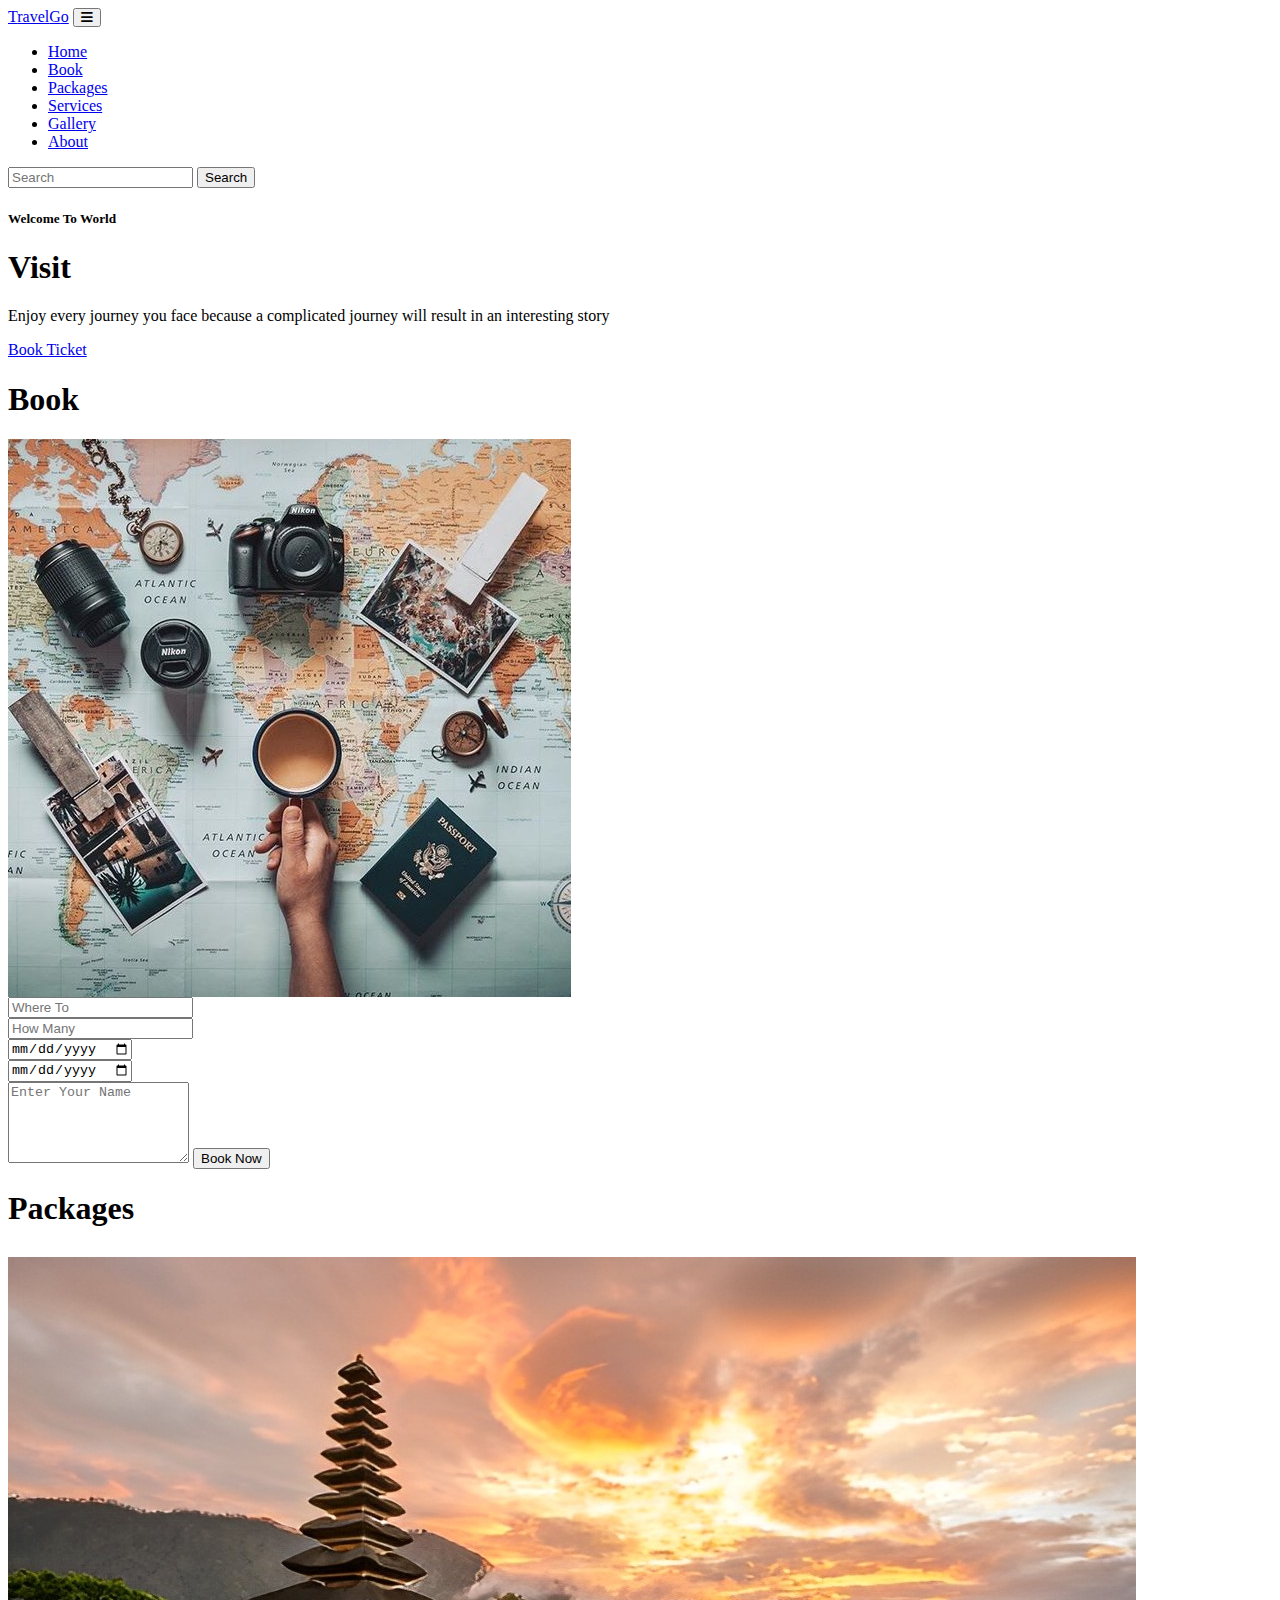
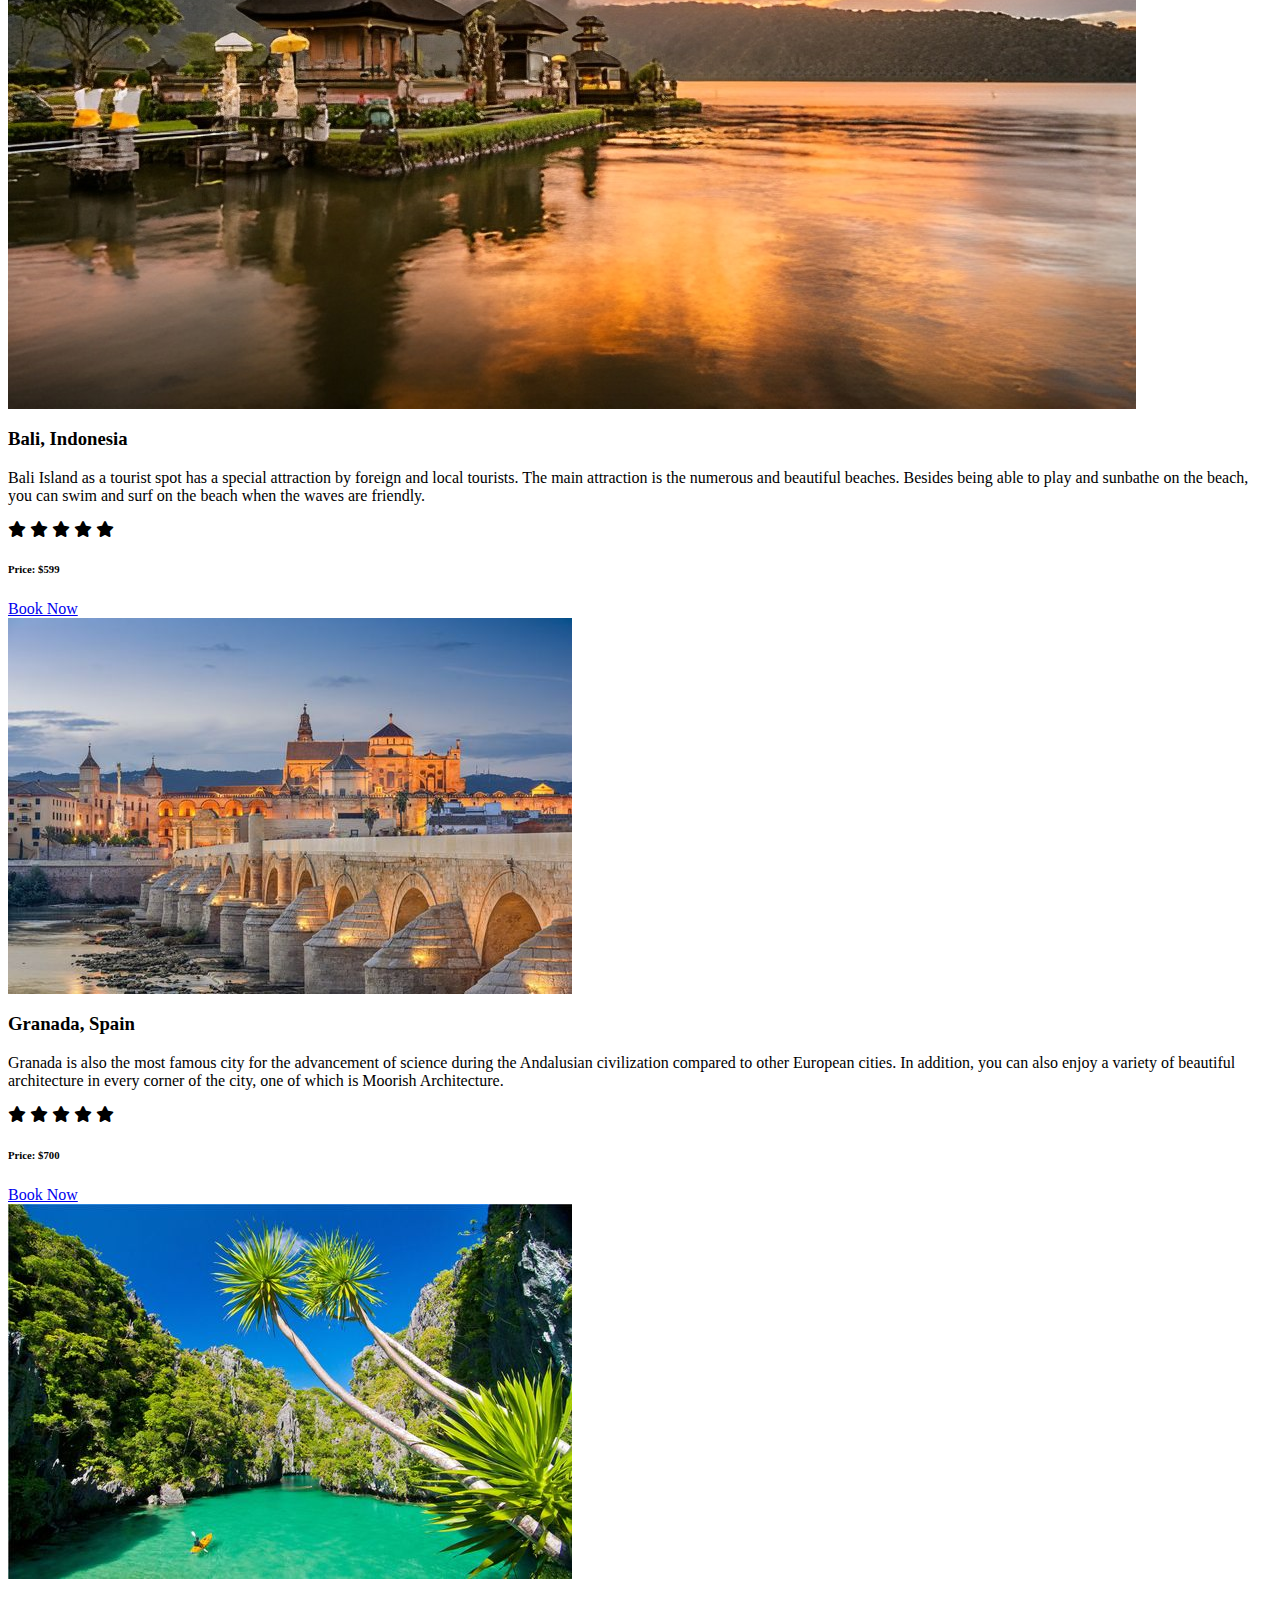
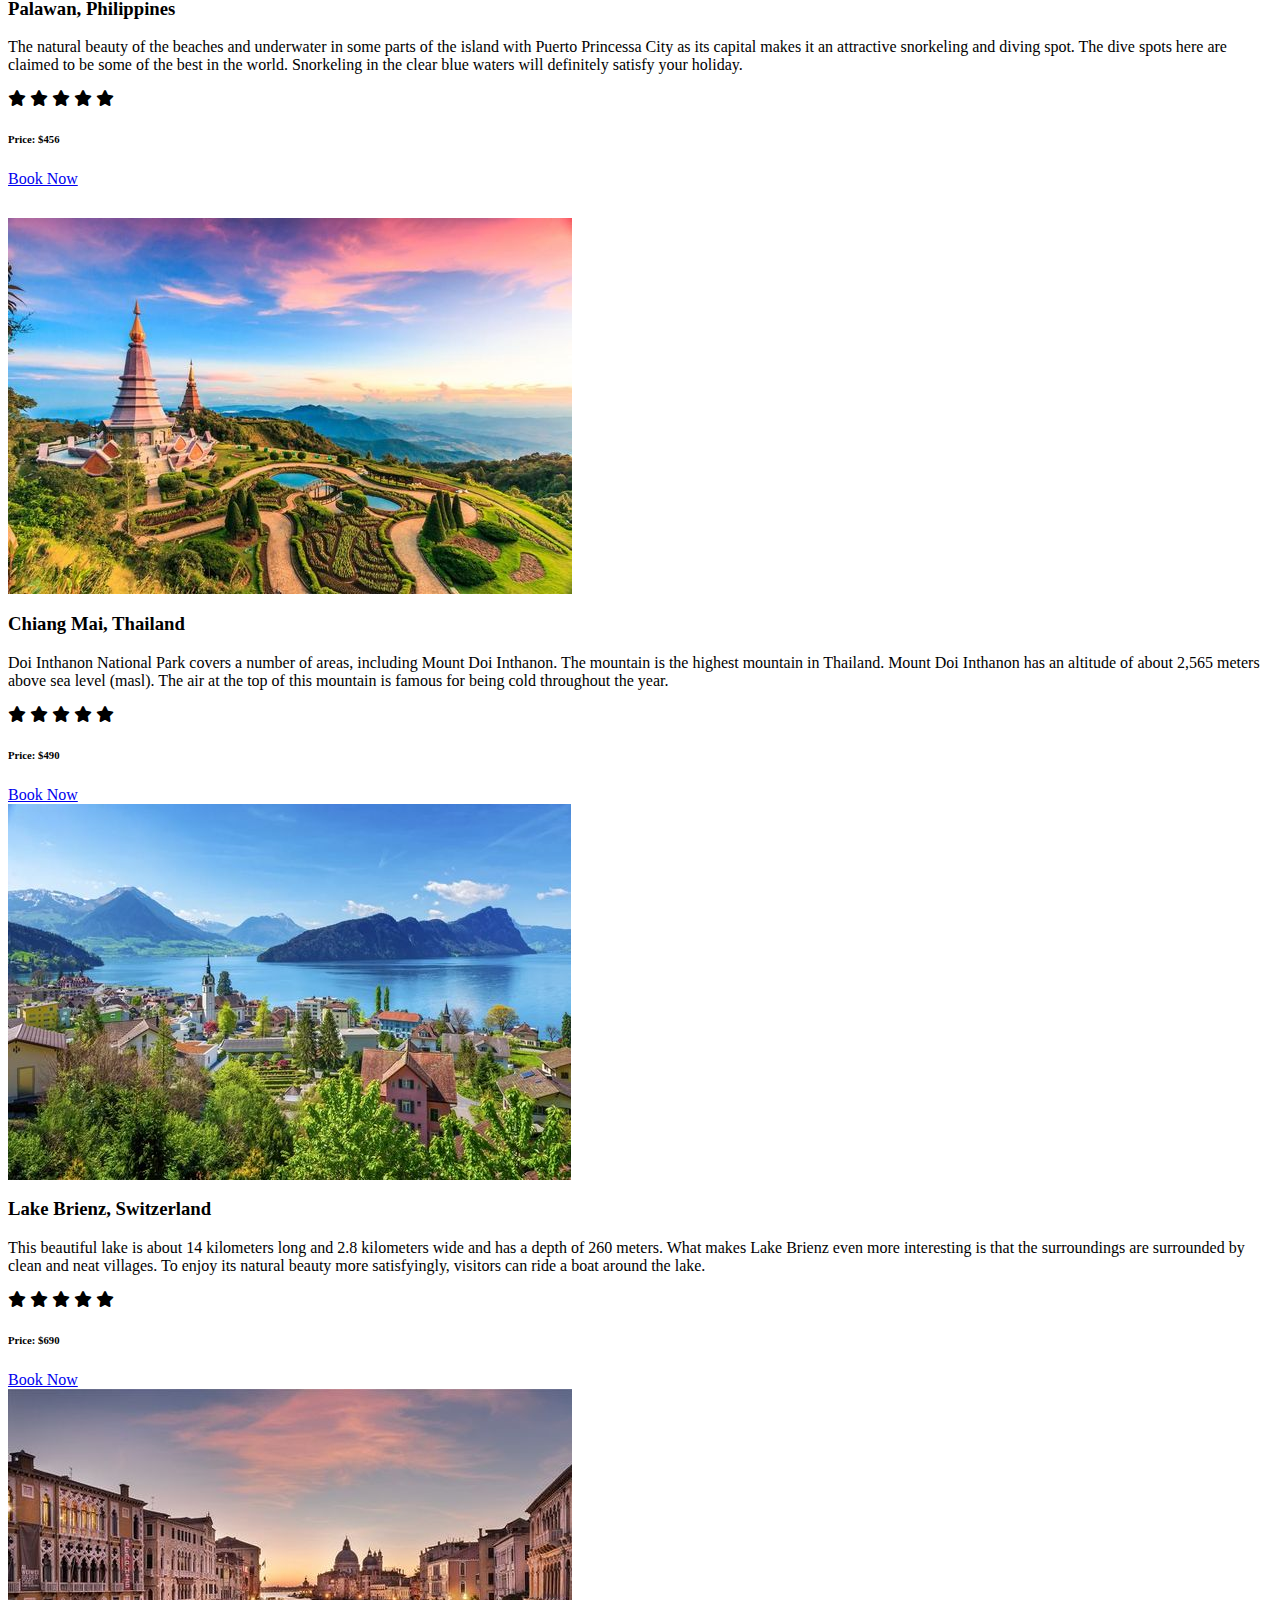
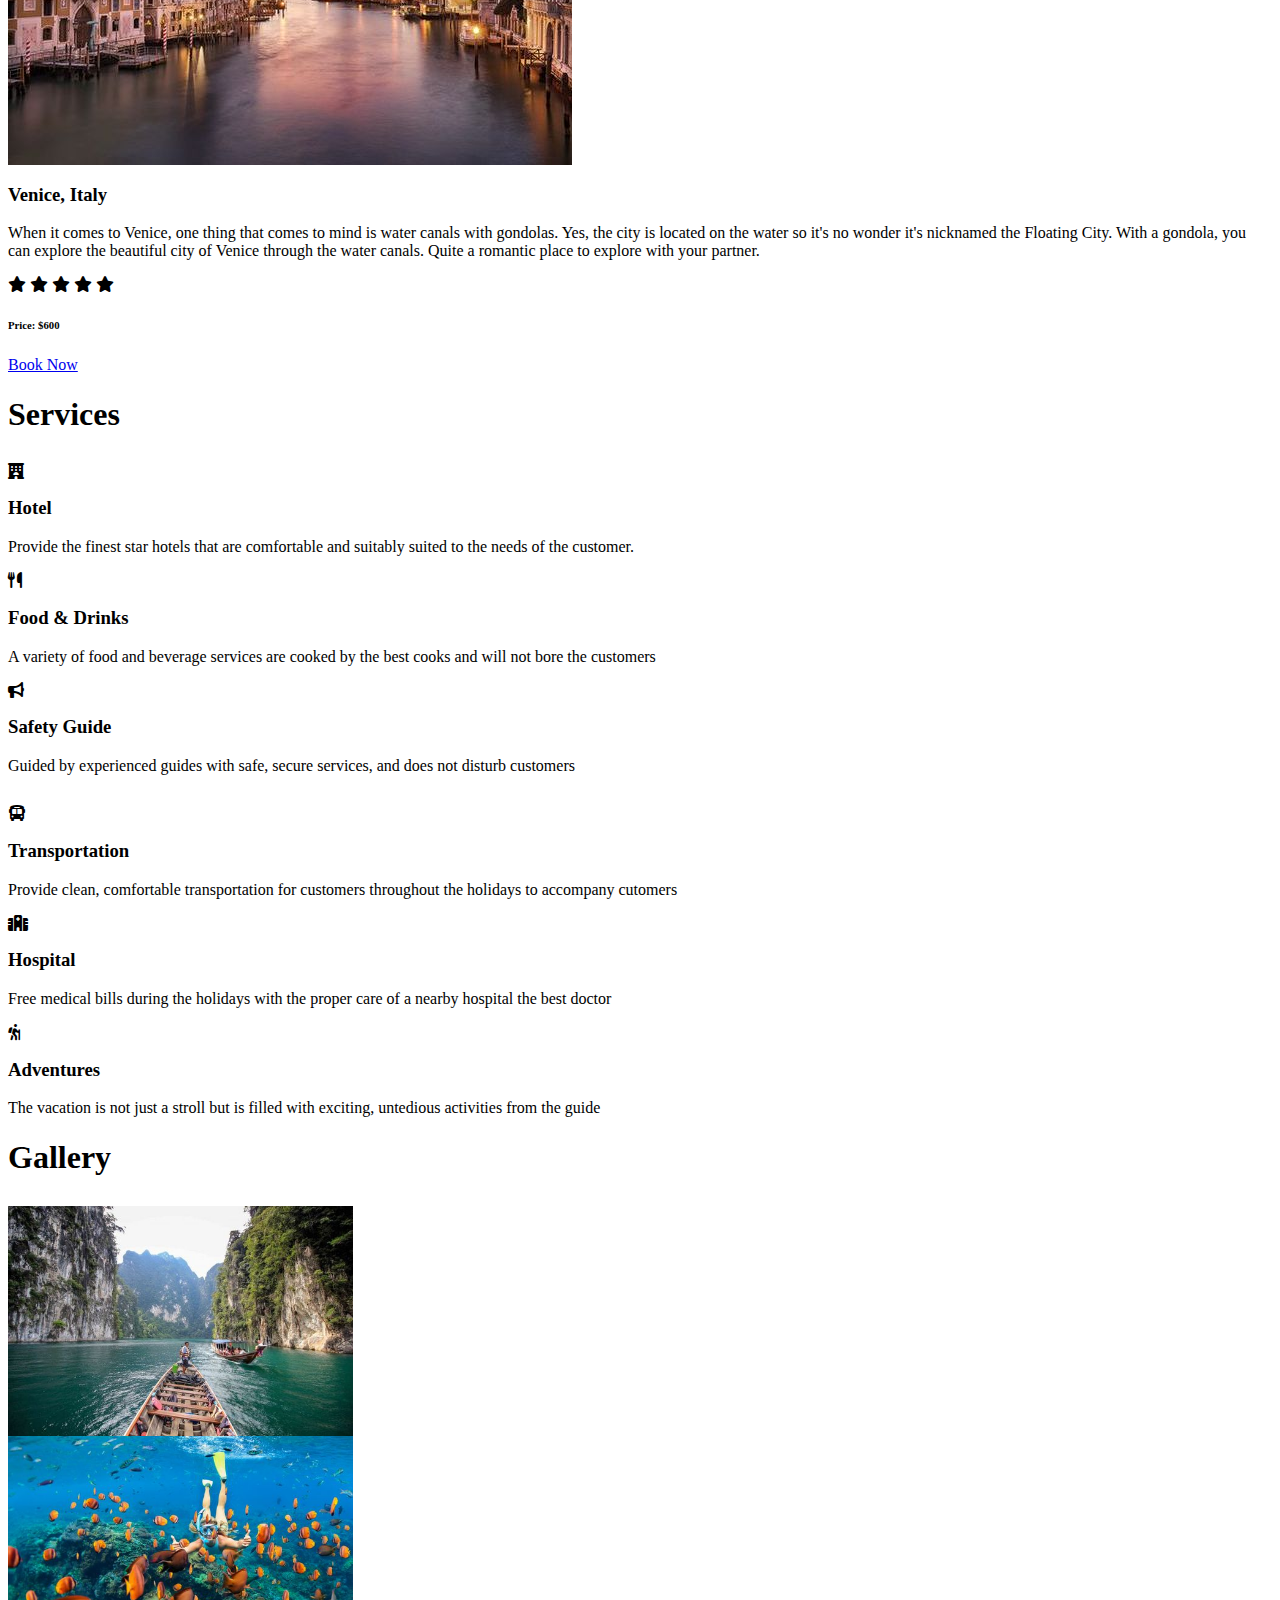
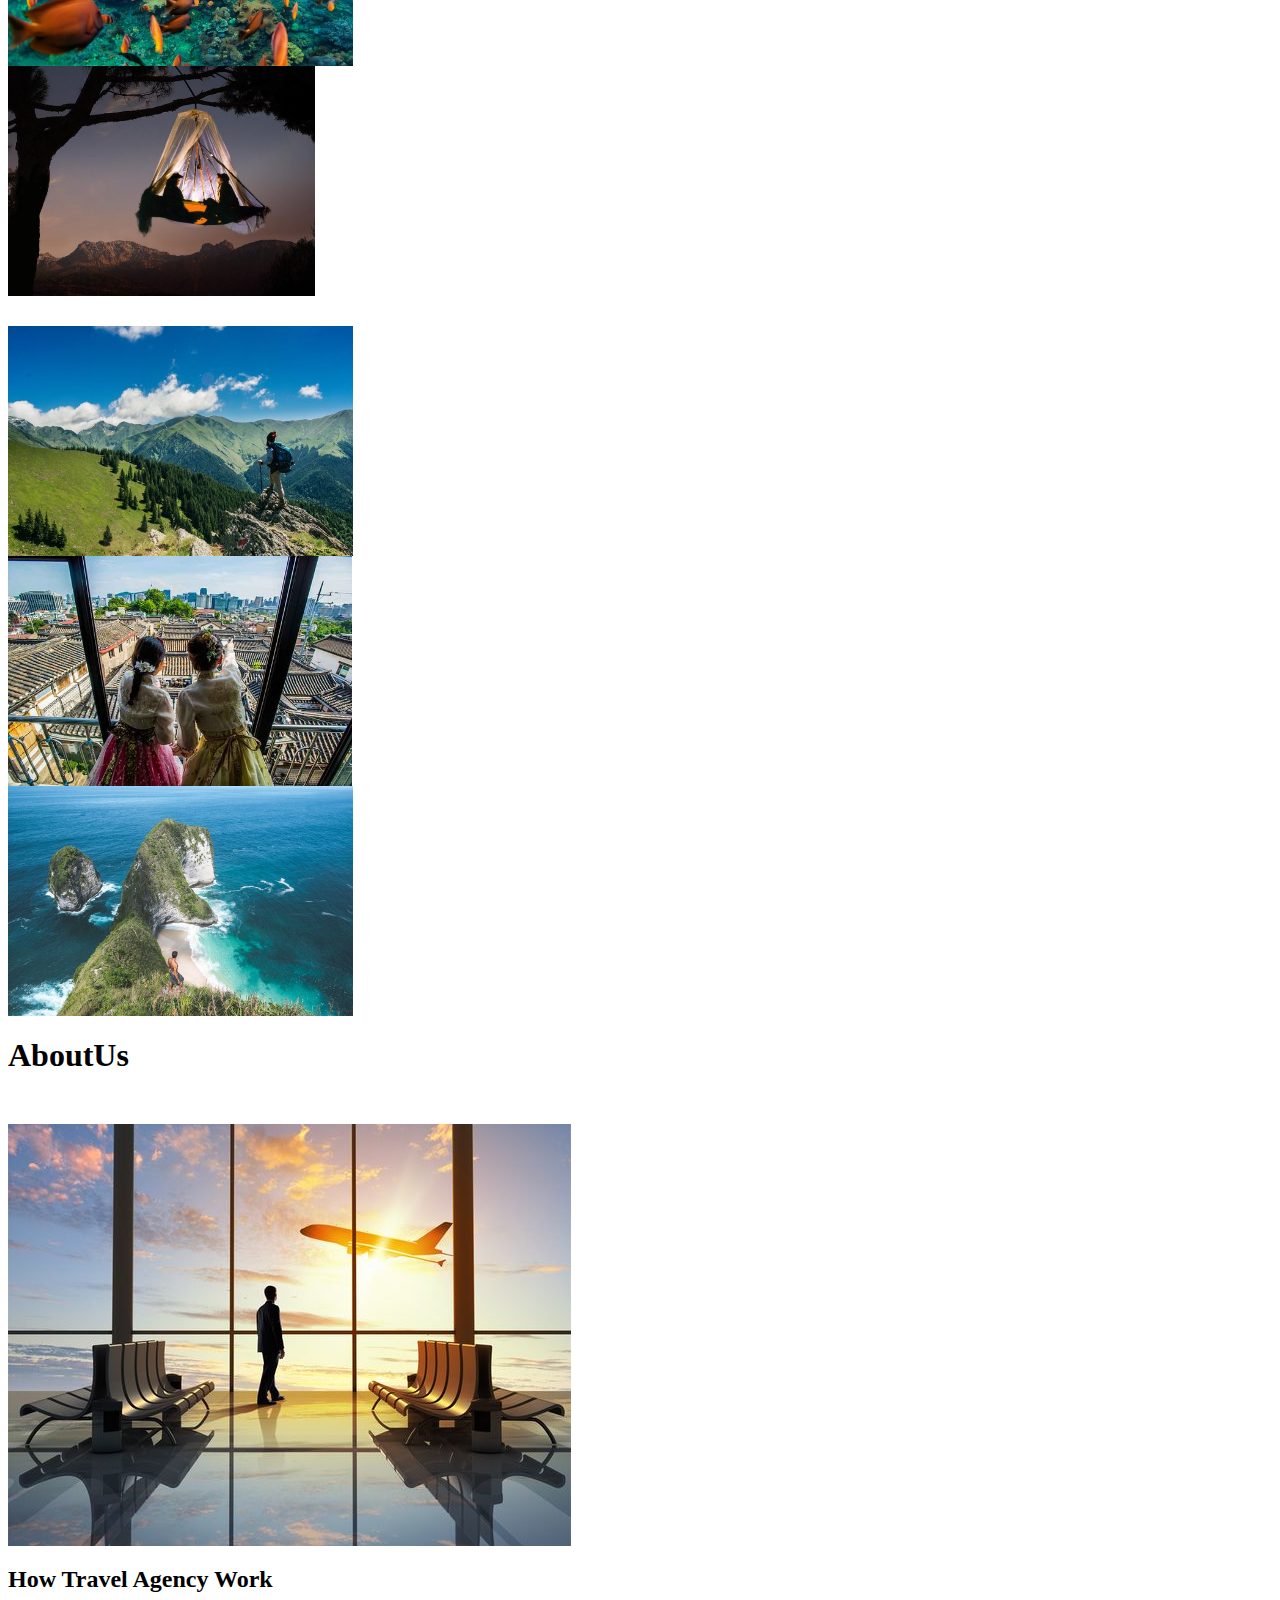
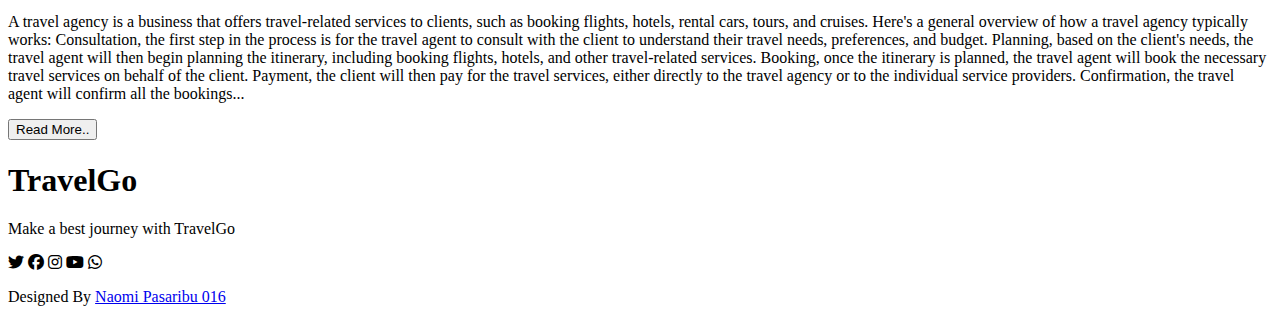
<file: index.html>
<html lang="en">
<head>
    <meta charset="UTF-8">
    <meta http-equiv="X-UA-Compatible" content="IE=edge">
    <meta name="viewport" content="width=device-width, initial-scale=1.0">
    <title>Travel Web</title>

    <link rel="stylesheet" href="style.css">

    <!-- Bootstrap Link -->
    <link href="https://cdn.jsdelivr.net/npm/bootstrap@5.0.2/dist/css/bootstrap.min.css" rel="stylesheet" integrity="sha384-EVSTQN3/azprG1Anm3QDgpJLIm9Nao0Yz1ztcQTwFspd3yD65VohhpuuCOmLASjC" crossorigin="anonymous">
    <!-- Bootstrap Link -->


    <!-- Font Awesome Cdn -->
    <link rel="stylesheet" href="https://cdnjs.cloudflare.com/ajax/libs/font-awesome/6.2.1/css/all.min.css">
    <!-- Font Awesome Cdn -->


    <!-- Google Fonts -->
    <link rel="preconnect" href="https://fonts.googleapis.com">
    <link rel="preconnect" href="https://fonts.gstatic.com" crossorigin>
    <link href="https://fonts.googleapis.com/css2?family=Radio+Canada:wght@500&display=swap" rel="stylesheet">
    <!-- Google Fonts -->
</head>
<body>
    





    <!-- Navbar Start-->
    <nav class="navbar navbar-expand-lg" id="navbar">
        <div class="container">
          <a class="navbar-brand" href="index.html" id="logo"><span>T</span>ravel<span>G</span>o</a>
          <button class="navbar-toggler" type="button" data-bs-toggle="collapse" data-bs-target="#mynavbar">
            <span><i class="fa-solid fa-bars"></i></span>
          </button>
          <div class="collapse navbar-collapse" id="mynavbar">
            <ul class="navbar-nav me-auto">
              <li class="nav-item">
                <a class="nav-link active" href="index.html">Home</a>
              </li>
              <li class="nav-item">
                <a class="nav-link" href="#book">Book</a>
              </li>
              <li class="nav-item">
                <a class="nav-link" href="#packages">Packages</a>
              </li>
              <li class="nav-item">
                <a class="nav-link" href="#services">Services</a>
              </li>
              <li class="nav-item">
                <a class="nav-link" href="#gallery">Gallery</a>
              </li>
              <li class="nav-item">
                <a class="nav-link" href="#about">About</a>
              </li>
              
            </ul>
            <form class="d-flex">
              <input class="form-control me-2" type="text" placeholder="Search">
              <button class="btn btn-primary" type="button">Search</button>
            </form>
          </div>
        </div>
      </nav>
    <!-- Navbar End -->





        <!-- Home Section Start  -->
        <div class="home">
            <div class="content">
                <h5>Welcome To World</h5>
                <h1>Visit <span class="changecontent"></span></h1>
                <p>Enjoy every journey you face because a complicated journey will result in an interesting story</p>
                <a href="#book">Book Ticket</a>
            </div>
        </div>
        <!-- Home Section End  -->





        <!-- Section Book Start  -->
        <section class="book" id="book">
            <div class="container">

                <div class="main-text">
                    <h1><span>B</span>ook</h1>
                </div>
                
                <div class="row">

                    <div class="col-md-6 py-3 py-md-0">
                        <div class="card">
                            <img src="./images/worldd.jpg" alt="">
                        </div>
                    </div>

                    <div class="col-md-6 py-3 py-md-0">
                        <form action="#">

                            <input type="text" class="form-control" placeholder="Where To" required><br>
                            <input type="text" class="form-control" placeholder="How Many" required><br>
                            <input type="date" class="form-control" placeholder="Arrivals" required><br>
                            <input type="date" class="form-control" placeholder="Leaving" required><br>
                            <textarea class="form-control" rows="5" name="text" placeholder="Enter Your Name"></textarea>
                            <input type="submit" value="Book Now" class="submit" required>
                        </form>
                    </div>

                </div>
            </div>
        </section>
        <!-- Section Book End -->









        <!-- Section Packages Start  -->
        <section class="packages" id="packages">
            <div class="container">

                <div class="main-txt">
                    <h1><span>P</span>ackages</h1>
                </div>

                <div class="row" style="margin-top: 30px;">

                    <div class="col-md-4 py-3 py-md-0">

                        <div class="card">
                            <img src="./images/Indonesia.jpg" alt="">
                            <div class="card-body">
                                <h3>Bali, Indonesia</h3>
                                <p>Bali Island as a tourist spot has a special attraction by foreign and local tourists. The main attraction is the numerous and beautiful beaches. Besides being able to play and sunbathe on the beach, you can swim and surf on the beach when the waves are friendly.</p>
                                <div class="star">
                                    <i class="fa-solid fa-star checked"></i>
                                    <i class="fa-solid fa-star checked"></i>
                                    <i class="fa-solid fa-star checked"></i>
                                    <i class="fa-solid fa-star checked"></i>
                                    <i class="fa-solid fa-star checked"></i>
                                </div>
                                <h6>Price: <strong>$599</strong></h6>
                                <a href="#book">Book Now</a>
                            </div>
                        </div>
                    </div>

                    <div class="col-md-4 py-3 py-md-0">

                        <div class="card">
                            <img src="./images/Madrid Spanyol.jpg" alt="">
                            <div class="card-body">
                                <h3>Granada, Spain</h3>
                                <p>Granada is also the most famous city for the advancement of science during the Andalusian civilization compared to other European cities. In addition, you can also enjoy a variety of beautiful architecture in every corner of the city, one of which is Moorish Architecture.</p>
                                <div class="star">
                                    <i class="fa-solid fa-star checked"></i>
                                    <i class="fa-solid fa-star checked"></i>
                                    <i class="fa-solid fa-star checked"></i>
                                    <i class="fa-solid fa-star checked"></i>
                                    <i class="fa-solid fa-star checked"></i>
                                </div>
                                <h6>Price: <strong>$700</strong></h6>
                                <a href="#book">Book Now</a>
                            </div>
                        </div>
                    </div>

                    <div class="col-md-4 py-3 py-md-0">

                        <div class="card">
                            <img src="./images/Palawan Philippines.jpg" alt="">
                            <div class="card-body">
                                <h3>Palawan, Philippines</h3>
                                <p>The natural beauty of the beaches and underwater in some parts of the island with Puerto Princessa City as its capital makes it an attractive snorkeling and diving spot. The dive spots here are claimed to be some of the best in the world. Snorkeling in the clear blue waters will definitely satisfy your holiday.</p>
                                <div class="star">
                                    <i class="fa-solid fa-star checked"></i>
                                    <i class="fa-solid fa-star checked"></i>
                                    <i class="fa-solid fa-star checked"></i>
                                    <i class="fa-solid fa-star checked"></i>
                                    <i class="fa-solid fa-star checked"></i>
                                </div>
                                <h6>Price: <strong>$456</strong></h6>
                                <a href="#book">Book Now</a>
                            </div>
                        </div>
                    </div>

                </div>

                <div class="row" style="margin-top: 30px;">

                    <div class="col-md-4 py-3 py-md-0">

                        <div class="card">
                            <img src="./images/Chiang Mai Thailand.jpg" alt="">
                            <div class="card-body">
                                <h3>Chiang Mai, Thailand</h3>
                                <p>Doi Inthanon National Park covers a number of areas, including Mount Doi Inthanon. The mountain is the highest mountain in Thailand. Mount Doi Inthanon has an altitude of about 2,565 meters above sea level (masl). The air at the top of this mountain is famous for being cold throughout the year.</p>
                                <div class="star">
                                    <i class="fa-solid fa-star checked"></i>
                                    <i class="fa-solid fa-star checked"></i>
                                    <i class="fa-solid fa-star checked"></i>
                                    <i class="fa-solid fa-star checked"></i>
                                    <i class="fa-solid fa-star checked"></i>
                                </div>
                                <h6>Price: <strong>$490</strong></h6>
                                <a href="#book">Book Now</a>
                            </div>
                        </div>
                    </div>

                    <div class="col-md-4 py-3 py-md-0">

                        <div class="card">
                            <img src="./images/Lake Brienz, Switzerland.jpg" alt="">
                            <div class="card-body">
                                <h3>Lake Brienz, Switzerland</h3>
                                <p>This beautiful lake is about 14 kilometers long and 2.8 kilometers wide and has a depth of 260 meters.
                                    What makes Lake Brienz even more interesting is that the surroundings are surrounded by clean and neat villages.
                                    To enjoy its natural beauty more satisfyingly, visitors can ride a boat around the lake.</p>
                                <div class="star">
                                    <i class="fa-solid fa-star checked"></i>
                                    <i class="fa-solid fa-star checked"></i>
                                    <i class="fa-solid fa-star checked"></i>
                                    <i class="fa-solid fa-star checked"></i>
                                    <i class="fa-solid fa-star checked"></i>
                                </div>
                                <h6>Price: <strong>$690</strong></h6>
                                <a href="#book">Book Now</a>
                            </div>
                        </div>
                    </div>

                    <div class="col-md-4 py-3 py-md-0">

                        <div class="card">
                            <img src="./images/Venice Italy.jpg" alt="">
                            <div class="card-body">
                                <h3>Venice, Italy</h3>
                                <p>When it comes to Venice, one thing that comes to mind is water canals with gondolas. Yes, the city is located on the water so it's no wonder it's nicknamed the Floating City. With a gondola, you can explore the beautiful city of Venice through the water canals. Quite a romantic place to explore with your partner.</p>
                                <div class="star">
                                    <i class="fa-solid fa-star checked"></i>
                                    <i class="fa-solid fa-star checked"></i>
                                    <i class="fa-solid fa-star checked"></i>
                                    <i class="fa-solid fa-star checked"></i>
                                    <i class="fa-solid fa-star checked"></i>
                                </div>
                                <h6>Price: <strong>$600</strong></h6>
                                <a href="#book">Book Now</a>
                            </div>
                        </div>
                    </div>

                </div>


            </div>
        </section>
        <!-- Section Packages End -->










        <!-- Section Service Start  -->
        <section class="services" id="services">
            <div class="container">

                <div class="main-txt">
                    <h1><span>S</span>ervices</h1>
                </div>

                <div class="row" style="margin-top: 30px;">
                    <div class="col-md-4 py-3 py-md-0">

                        <div class="card">
                            <i class="fas fa-hotel"></i>
                            <div class="card-body">
                                <h3>Hotel</h3>
                                <p>Provide the finest star hotels that are comfortable and suitably suited to the needs of the customer.</p>
                            </div>
                        </div>

                    </div>
                    <div class="col-md-4 py-3 py-md-0">

                        <div class="card">
                            <i class="fas fa-utensils"></i>
                            <div class="card-body">
                                <h3>Food & Drinks</h3>
                                <p>A variety of food and beverage services are cooked by the best cooks and will not bore the customers</p>
                            </div>
                        </div>

                    </div>
                    <div class="col-md-4 py-3 py-md-0">

                        <div class="card">
                            <i class="fas fa-bullhorn"></i>
                            <div class="card-body">
                                <h3>Safety Guide</h3>
                                <p>Guided by experienced guides with safe, secure services, and does not disturb customers</p>
                            </div>
                        </div>

                    </div>
                </div>

                <div class="row" style="margin-top: 30px;">
                    <div class="col-md-4 py-3 py-md-0">

                        <div class="card">
                            <i class="fas fa-bus"></i>
                            <div class="card-body">
                                <h3>Transportation</h3>
                                <p>Provide clean, comfortable transportation for customers throughout the holidays to accompany cutomers</p>
                            </div>
                        </div>

                    </div>
                    <div class="col-md-4 py-3 py-md-0">

                        <div class="card">
                            <i class="fas fa-hospital"></i>
                            <div class="card-body">
                                <h3>Hospital</h3>
                                <p>Free medical bills during the holidays with the proper care of a nearby hospital the best doctor</p>
                            </div>
                        </div>

                    </div>
                    <div class="col-md-4 py-3 py-md-0">

                        <div class="card">
                            <i class="fas fa-hiking"></i>
                            <div class="card-body">
                                <h3>Adventures</h3>
                                <p>The vacation is not just a stroll but is filled with exciting, untedious activities from the guide</p>
                            </div>
                        </div>

                    </div>
                </div>
                
            
            </div>
        </section>
        <!-- Section Service End -->



        <!-- Section Gallery Start  -->
        <section class="gallery" id="gallery">
            <div class="container">

                <div class="main-txt">
                    <h1><span>G</span>allery</h1>
                </div>

                <div class="row" style="margin-top: 30px;">
                    <div class="col-md-4 py-3 py-md-0">
                        <div class="card">
                            <img src="./images/travel 1.jpg" alt="" height="230pxS">
                        </div>
                    </div>
                    <div class="col-md-4 py-3 py-md-0">
                        <div class="card">
                            <img src="./images/travel 2.jpg" alt="" height="230pxS">
                        </div>
                    </div>
                    <div class="col-md-4 py-3 py-md-0">
                        <div class="card">
                            <img src="./images/travel 3.jpg" alt="" height="230pxS">
                        </div>
                    </div>
                </div>

                <div class="row" style="margin-top: 30px;">
                    <div class="col-md-4 py-3 py-md-0">
                        <div class="card">
                            <img src="./images/travel 4.jpg" alt="" height="230pxS">
                        </div>
                    </div>
                    <div class="col-md-4 py-3 py-md-0">
                        <div class="card">
                            <img src="./images/travel 5.jpg" alt="" height="230pxS">
                        </div>
                    </div>
                    <div class="col-md-4 py-3 py-md-0">
                        <div class="card">
                            <img src="./images/travel 6.jpg" alt="" height="230pxS">
                        </div>
                    </div>
                </div>

            </div>
        </section>
        <!-- Section Gallery End  -->





        <!-- Section About Start -->
        <section class="about" id="about">
            <div class="container">

                <div class="main-txt">
                    <h1>About<span>Us</span></h1>
                </div>

                <div class="row" style="margin-top: 50px;">
                    <div class="col-md-6 py-3 py-md-0">
                        <div class="card">
                            <img src="./images/travel agency.jpg" alt="">
                        </div>
                    </div>

                    <div class="col-md-6 py-3 py-md-0">
                        <h2>How Travel Agency Work</h2>
                        <p>A travel agency is a business that offers travel-related services to clients, such as booking flights, hotels, rental cars, tours, and cruises. Here's a general overview of how a travel agency typically works:

                            Consultation, the first step in the process is for the travel agent to consult with the client to understand their travel needs, preferences, and budget.
                            
                            Planning, based on the client's needs, the travel agent will then begin planning the itinerary, including booking flights, hotels, and other travel-related services.
                            
                            Booking, once the itinerary is planned, the travel agent will book the necessary travel services on behalf of the client.
                            
                            Payment, the client will then pay for the travel services, either directly to the travel agency or to the individual service providers.
                            
                            Confirmation, the travel agent will confirm all the bookings...</p>
                        <button id="about-btn">Read More..</button>
                    </div>  

                </div>
            </div>
        </section>
        <!-- Section About End -->







        <!-- Footer Start -->
        <footer id="footer">
            <h1><span>T</span>ravel<span>G</span>o</h1>
            <p>Make a best journey with TravelGo</p>
            <div class="social-links">
                <i class="fa-brands fa-twitter"></i>
                <i class="fa-brands fa-facebook"></i>
                <i class="fa-brands fa-instagram"></i>
                <i class="fa-brands fa-youtube"></i>
                <i class="fa-brands fa-whatsapp"></i>
            </div>
            <div class="credit">
                <p>Designed By <a href="#">Naomi Pasaribu 016</a></p>
            </div>
        </footer>
        <!-- Footer End -->



    <script src="https://cdn.jsdelivr.net/npm/bootstrap@5.0.2/dist/js/bootstrap.bundle.min.js" integrity="sha384-MrcW6ZMFYlzcLA8Nl+NtUVF0sA7MsXsP1UyJoMp4YLEuNSfAP+JcXn/tWtIaxVXM" crossorigin="anonymous"></script>

</body>
</html>
</file>
<file: style.css>
.color-special {
    background-color: lightsteelblue;
}
</file>
